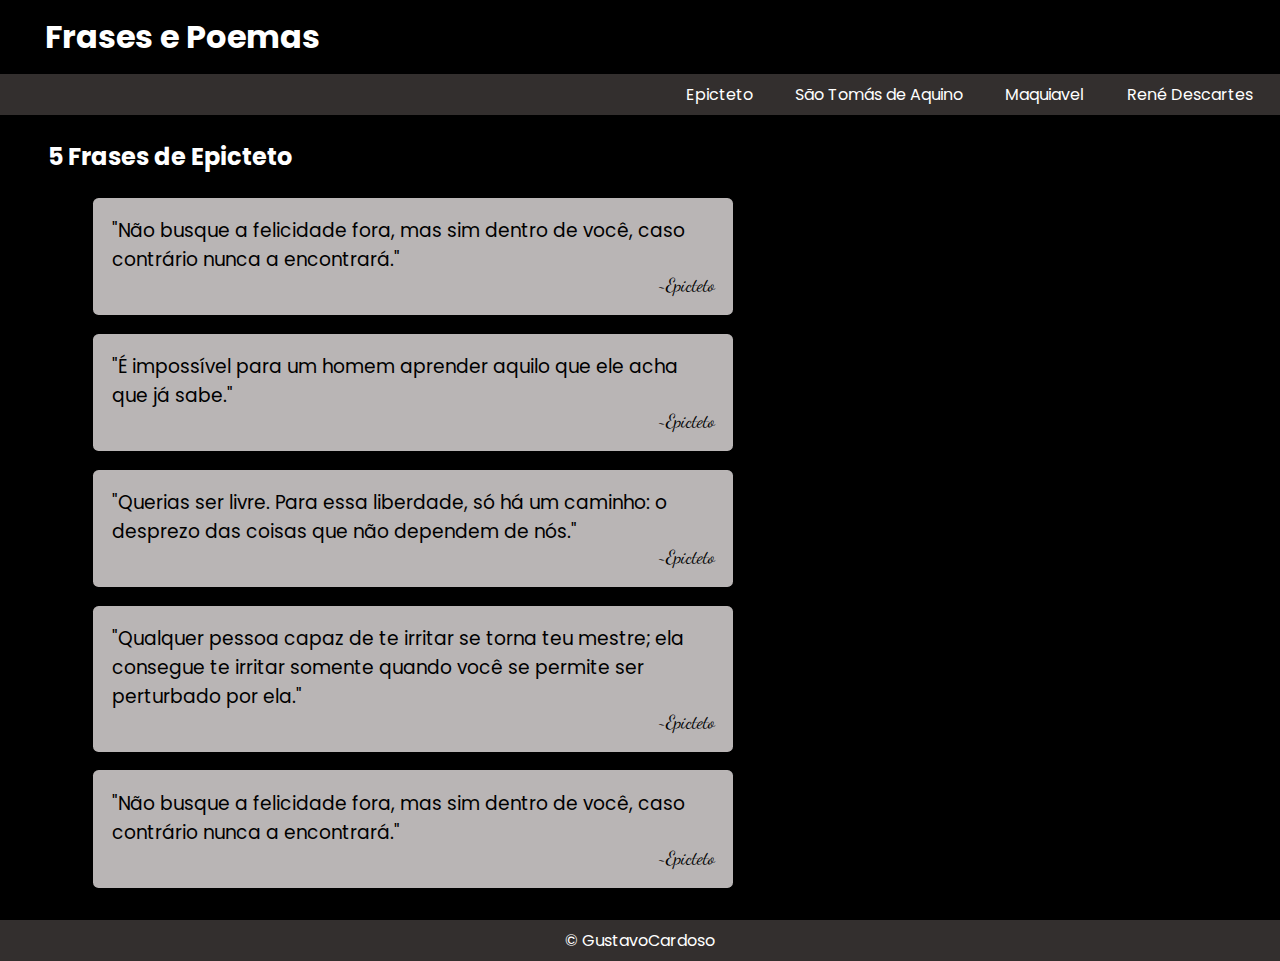
<file: index.html>
<!DOCTYPE html>
<html lang="pt-br">

<head>
    <meta charset="UTF-8">
    <meta http-equiv="X-UA-Compatible" content="IE=edge">
    <meta name="viewport" content="width=device-width, initial-scale=1.0">
    <title>Frases e Poemas</title>
    <link rel="stylesheet" href="style.css">
</head>

<body>
    <header>
        <h1>Frases e Poemas</h1>
        <nav>
            <ul>
                <li><a href="#">Epicteto</a></li>
                <li><a href="/html/sao-tomas-de-aquino.html">São Tomás de Aquino</a></li>
                <li><a href="/html/maquiavel.html">Maquiavel</a></li>
                <li><a href="/html/rene-descartes.html">René Descartes</a></li>
            </ul>
        </nav>
    </header>
    <main>
        <section>
            <h2>5 Frases de Epicteto</h2>
            <div class="container">
                <p>"Não busque a felicidade fora, mas sim dentro de você, caso contrário nunca a encontrará."
                </p>
                <p class="creditos">~Epicteto</p>
            </div>
            <div class="container">
                <p>"É impossível para um homem aprender aquilo que ele acha que já sabe."
                </p>
                <p class="creditos">~Epicteto</p>
            </div>
            <div class="container">
                <p>"Querias ser livre. Para essa liberdade, só há um caminho: o desprezo das coisas que não dependem de
                    nós."
                </p>
                <p class="creditos">~Epicteto</p>
            </div>
            <div class="container">
                <p>"Qualquer pessoa capaz de te irritar se torna teu mestre; ela consegue te irritar somente quando você
                    se permite ser perturbado por ela."
                </p>
                <p class="creditos">~Epicteto</p>
            </div>
            <div class="container">
                <p>"Não busque a felicidade fora, mas sim dentro de você, caso contrário nunca a encontrará."
                </p>
                <p class="creditos">~Epicteto</p>
            </div>
        </section>
    </main>
    <footer>
        <p>&copy; GustavoCardoso</p>
    </footer>
</body>

</html>
</file>
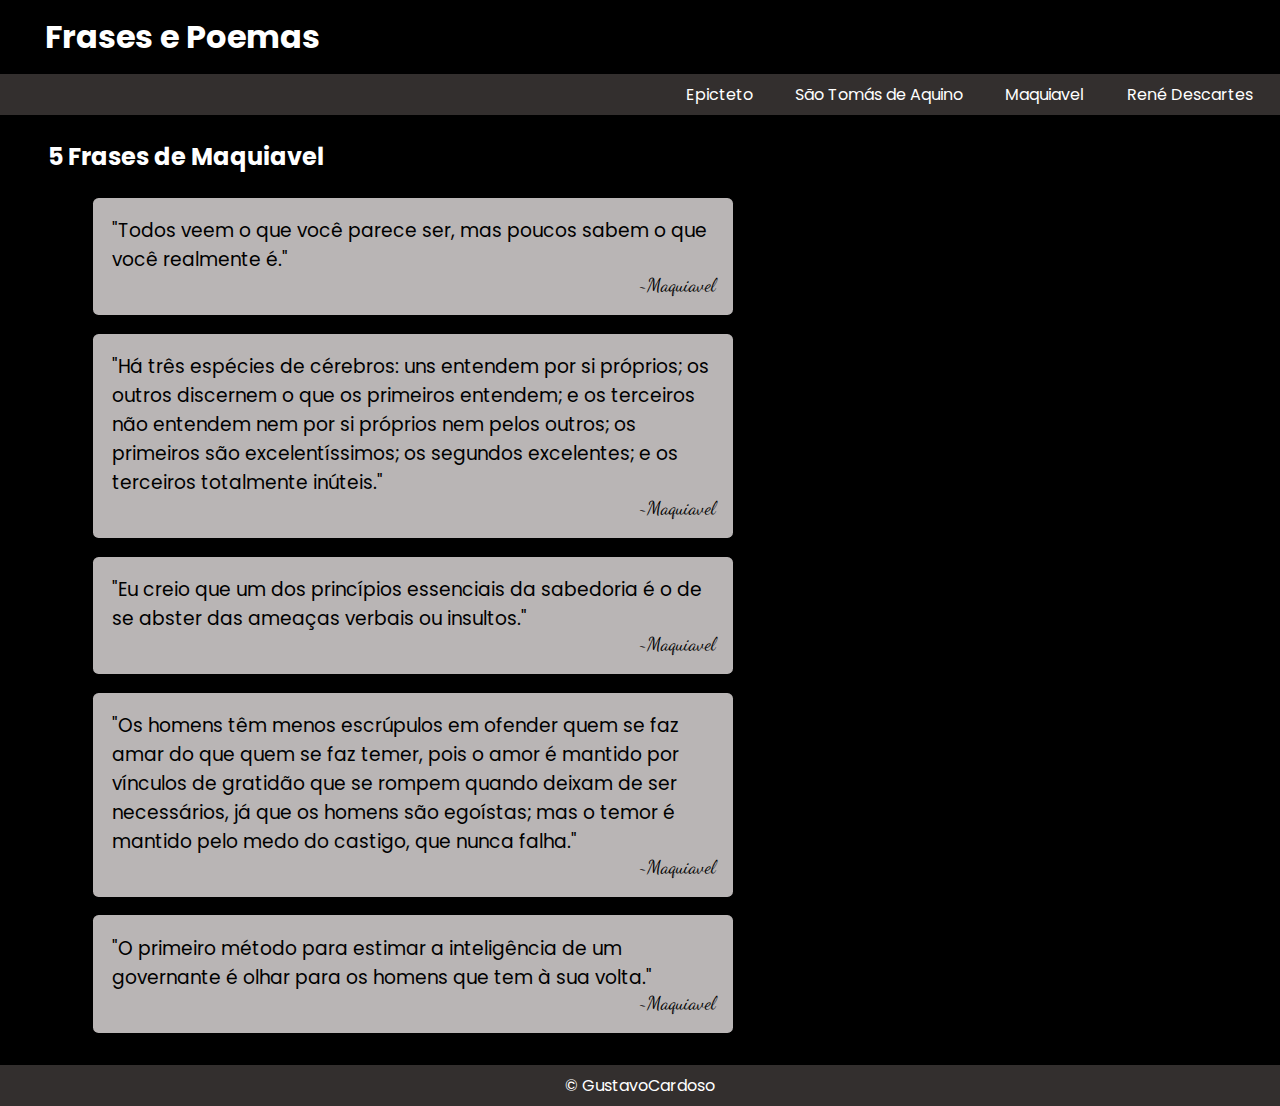
<file: html/maquiavel.html>
<!DOCTYPE html>
<html lang="pt-br">

<head>
    <meta charset="UTF-8">
    <meta http-equiv="X-UA-Compatible" content="IE=edge">
    <meta name="viewport" content="width=device-width, initial-scale=1.0">
    <title>Frases e Poemas</title>
    <link rel="stylesheet" href="../style.css">
</head>

<body>
    <header>
        <h1>Frases e Poemas</h1>
        <nav>
            <ul>
                <li><a href="../index.html">Epicteto</a></li>
                <li><a href="/html/sao-tomas-de-aquino.html"">São Tomás de Aquino</a></li>
                <li><a href="#">Maquiavel</a></li>
                <li><a href="/html/rene-descartes.html">René Descartes</a></li>
            </ul>
        </nav>
    </header>
    <main>
        <section>
            <h2>5 Frases de Maquiavel</h2>
            <div class="container">
                <p>"Todos veem o que você parece ser, mas poucos sabem o que você realmente é."
                </p>
                <p class="creditos">~Maquiavel</p>
            </div>
            <div class="container">
                <p>"Há três espécies de cérebros: uns entendem por si próprios; os outros discernem o que os primeiros entendem; e os terceiros não entendem nem por si próprios nem pelos outros; os primeiros são excelentíssimos; os segundos excelentes; e os terceiros totalmente inúteis."
                <p>
                <p class="creditos">~Maquiavel</p>
            </div>
            <div class="container">
                <p>"Eu creio que um dos princípios essenciais da sabedoria é o de se abster das ameaças verbais ou insultos."
                </p>
                <p class="creditos">~Maquiavel</p>
            </div>
            <div class="container">
                <p>"Os homens têm menos escrúpulos em ofender quem se faz amar do que quem se faz temer, pois o amor é mantido por vínculos de gratidão que se rompem quando deixam de ser necessários, já que os homens são egoístas; mas o temor é mantido pelo medo do castigo, que nunca falha."
                </p>
                <p class="creditos">~Maquiavel</p>
            </div>
            <div class="container">
                <p>"O primeiro método para estimar a inteligência de um governante é olhar para os homens que tem à sua volta."
                </p>
                <p class="creditos">~Maquiavel</p>
            </div>
        </section>
    </main>
    <footer>
        <p>&copy; GustavoCardoso</p>
    </footer>
</body>

</html>
</file>
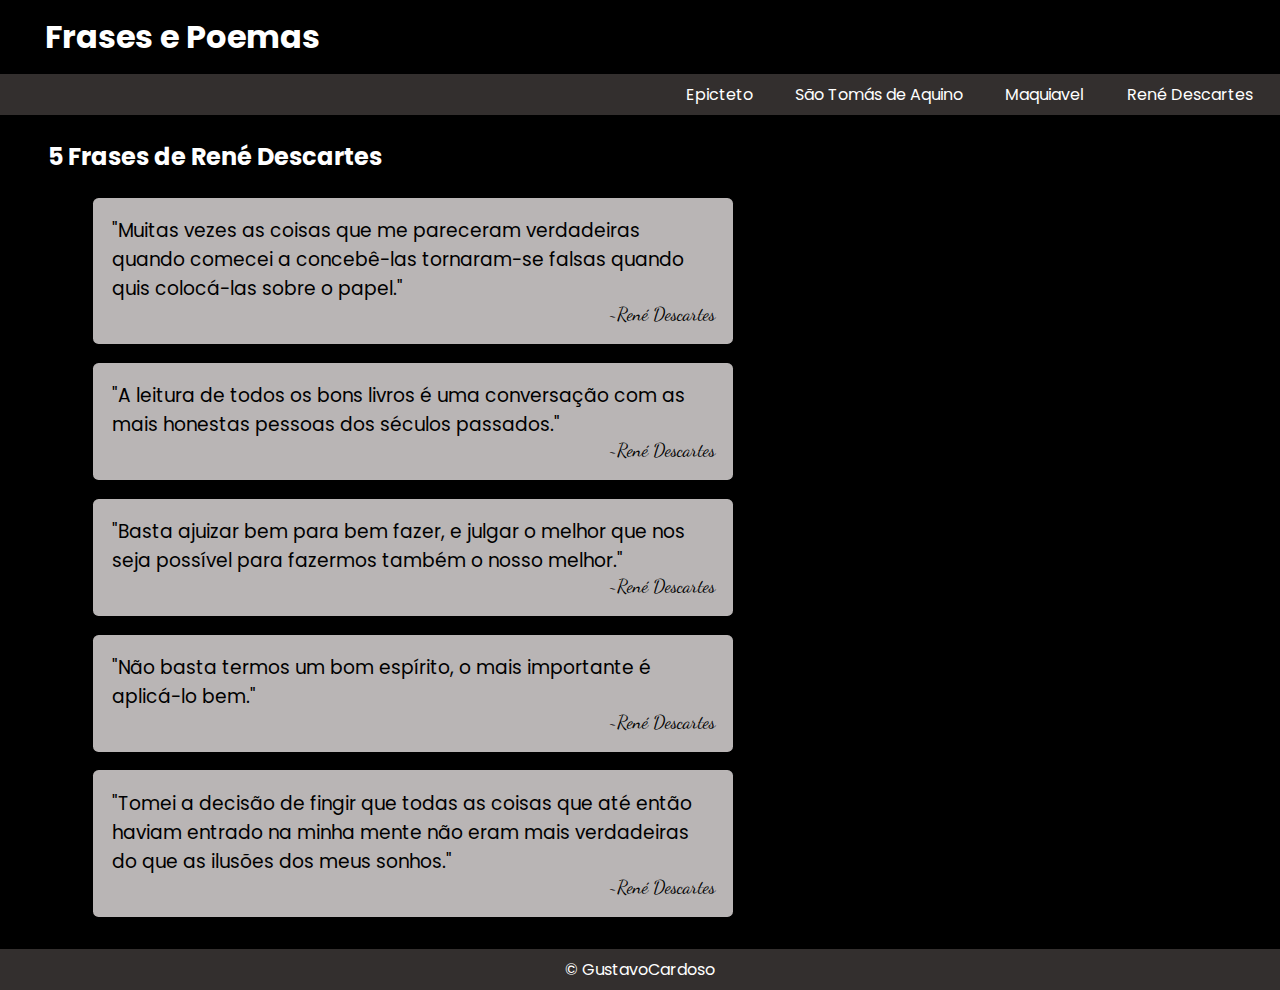
<file: html/rene-descartes.html>
<!DOCTYPE html>
<html lang="pt-br">

<head>
    <meta charset="UTF-8">
    <meta http-equiv="X-UA-Compatible" content="IE=edge">
    <meta name="viewport" content="width=device-width, initial-scale=1.0">
    <title>Frases e Poemas</title>
    <link rel="stylesheet" href="../style.css">
</head>

<body>
    <header>
        <h1>Frases e Poemas</h1>
        <nav>
            <ul>
                <li><a href="../index.html">Epicteto</a></li>
                <li><a href="/html/sao-tomas-de-aquino.html"">São Tomás de Aquino</a></li>
                <li><a href="/html/maquiavel.html">Maquiavel</a></li>
                <li><a href="#">René Descartes</a></li>
            </ul>
        </nav>
    </header>
    <main>
        <section>
            <h2>5 Frases de René Descartes</h2>
            <div class="container">
                <p>"Muitas vezes as coisas que me pareceram verdadeiras quando comecei a concebê-las tornaram-se falsas quando quis colocá-las sobre o papel."
                </p>
                <p class="creditos">~René Descartes</p>
            </div>
            <div class="container">
                <p>"A leitura de todos os bons livros é uma conversação com as mais honestas pessoas dos séculos passados."
                <p>
                <p class="creditos">~René Descartes</p>
            </div>
            <div class="container">
                <p>"Basta ajuizar bem para bem fazer, e julgar o melhor que nos seja possível para fazermos também o nosso melhor."
                </p>
                <p class="creditos">~René Descartes</p>
            </div>
            <div class="container">
                <p>"Não basta termos um bom espírito, o mais importante é aplicá-lo bem."
                </p>
                <p class="creditos">~René Descartes</p>
            </div>
            <div class="container">
                <p>"Tomei a decisão de fingir que todas as coisas que até então haviam entrado na minha mente não eram mais verdadeiras do que as ilusões dos meus sonhos."
                </p>
                <p class="creditos">~René Descartes</p>
            </div>
        </section>
    </main>
    <footer>
        <p>&copy; GustavoCardoso</p>
    </footer>
</body>

</html>
</file>
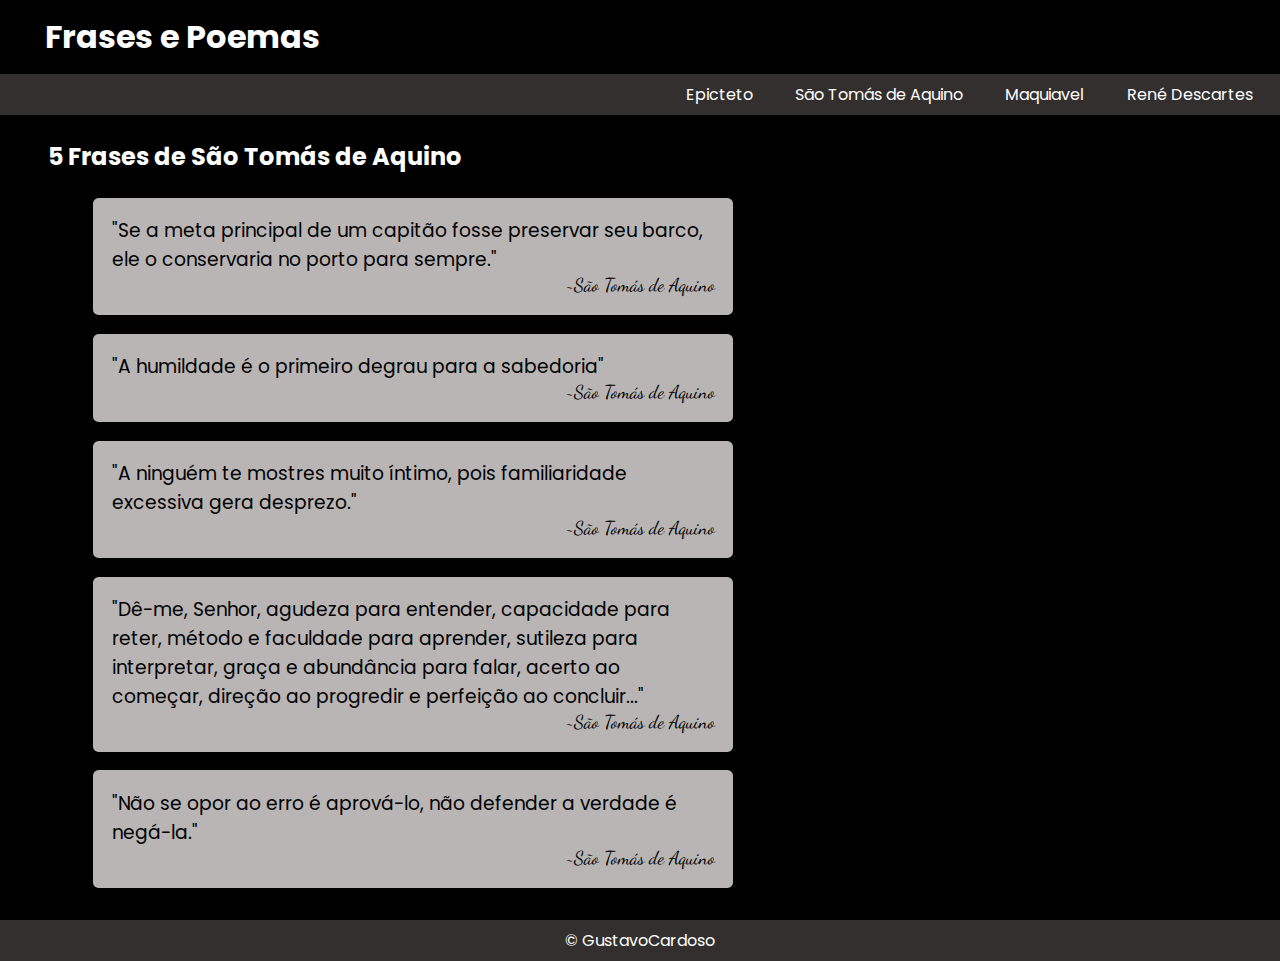
<file: html/sao-tomas-de-aquino.html>
<!DOCTYPE html>
<html lang="pt-br">

<head>
    <meta charset="UTF-8">
    <meta http-equiv="X-UA-Compatible" content="IE=edge">
    <meta name="viewport" content="width=device-width, initial-scale=1.0">
    <title>Frases e Poemas</title>
    <link rel="stylesheet" href="../style.css">
</head>

<body>
    <header>
        <h1>Frases e Poemas</h1>
        <nav>
            <ul>
                <li><a href="../index.html">Epicteto</a></li>
                <li><a href="/html/sao-tomas-de-aquino.html"">São Tomás de Aquino</a></li>
                <li><a href="/html/maquiavel.html">Maquiavel</a></li>
                <li><a href="/html/rene-descartes.html">René Descartes</a></li>
            </ul>
        </nav>
    </header>
    <main>
        <section>
            <h2>5 Frases de São Tomás de Aquino</h2>
            <div class="container">
                <p>"Se a meta principal de um capitão fosse preservar seu barco, ele o conservaria no porto para
                    sempre."
                </p>
                <p class="creditos">~São Tomás de Aquino</p>
            </div>
            <div class="container">
                <p>"A humildade é o primeiro degrau para a sabedoria"
                <p>
                <p class="creditos">~São Tomás de Aquino</p>
            </div>
            <div class="container">
                <p>"A ninguém te mostres muito íntimo, pois familiaridade excessiva gera desprezo."
                </p>
                <p class="creditos">~São Tomás de Aquino</p>
            </div>
            <div class="container">
                <p>"Dê-me, Senhor, agudeza para entender, capacidade para reter, método e faculdade para aprender,
                    sutileza para interpretar, graça e abundância para falar, acerto ao começar, direção ao progredir e
                    perfeição ao concluir..."
                </p>
                <p class="creditos">~São Tomás de Aquino</p>
            </div>
            <div class="container">
                <p>"Não se opor ao erro é aprová-lo, não defender a verdade é negá-la."
                </p>
                <p class="creditos">~São Tomás de Aquino</p>
            </div>
        </section>
    </main>
    <footer>
        <p>&copy; GustavoCardoso</p>
    </footer>
</body>

</html>
</file>
<file: style.css>
@import url('https://fonts.googleapis.com/css2?family=Dancing+Script:wght@700&display=swap');


@import url('https://fonts.googleapis.com/css2?family=Poppins:ital,wght@0,100;0,200;0,400;0,500;0,700;1,200;1,300;1,500;1,700&display=swap');

* {
    margin: 0;
    padding: 0;
    box-sizing: border-box;
    font-family: 'Poppins', sans-serif;
}

body{
    background-color: #000000;
    color: white;
}

h1 {
    padding: 0.4em;
    margin-left: 1em;
}
nav ul {
    width: 100%;
    background-color: #332F2E;
    text-align: right;
    padding: 0.5em;
}

nav ul li {
    display: inline;
    padding: 1em;
    margin: 0.2em;
}

nav ul li a {
    color: #ffffff;
    text-decoration: none;
    
}

h2 {
    margin: 1em 2em;
}

.container {
    margin-left: 5em;
    margin-top: 1em;
    background-color: #b9b5b5;
    color: #000000;
    width: 50%;
    display: flex;
    flex-direction: column;
    padding: 1em;
    font-size: 14pt;
    border-radius: 0.3em;

}

.creditos {
    text-align: right;
    font-family: 'Dancing Script', cursive;
}

footer {
    background-color: #332F2E;
    padding: 0.5em;
    /*bottom: 0;
    position: fixed;*/
    width: 100%;
    margin-top: 2em;
}

footer p {
    text-align: center;
}

nav ul li a:hover {
    text-decoration: underline;
}
</file>
